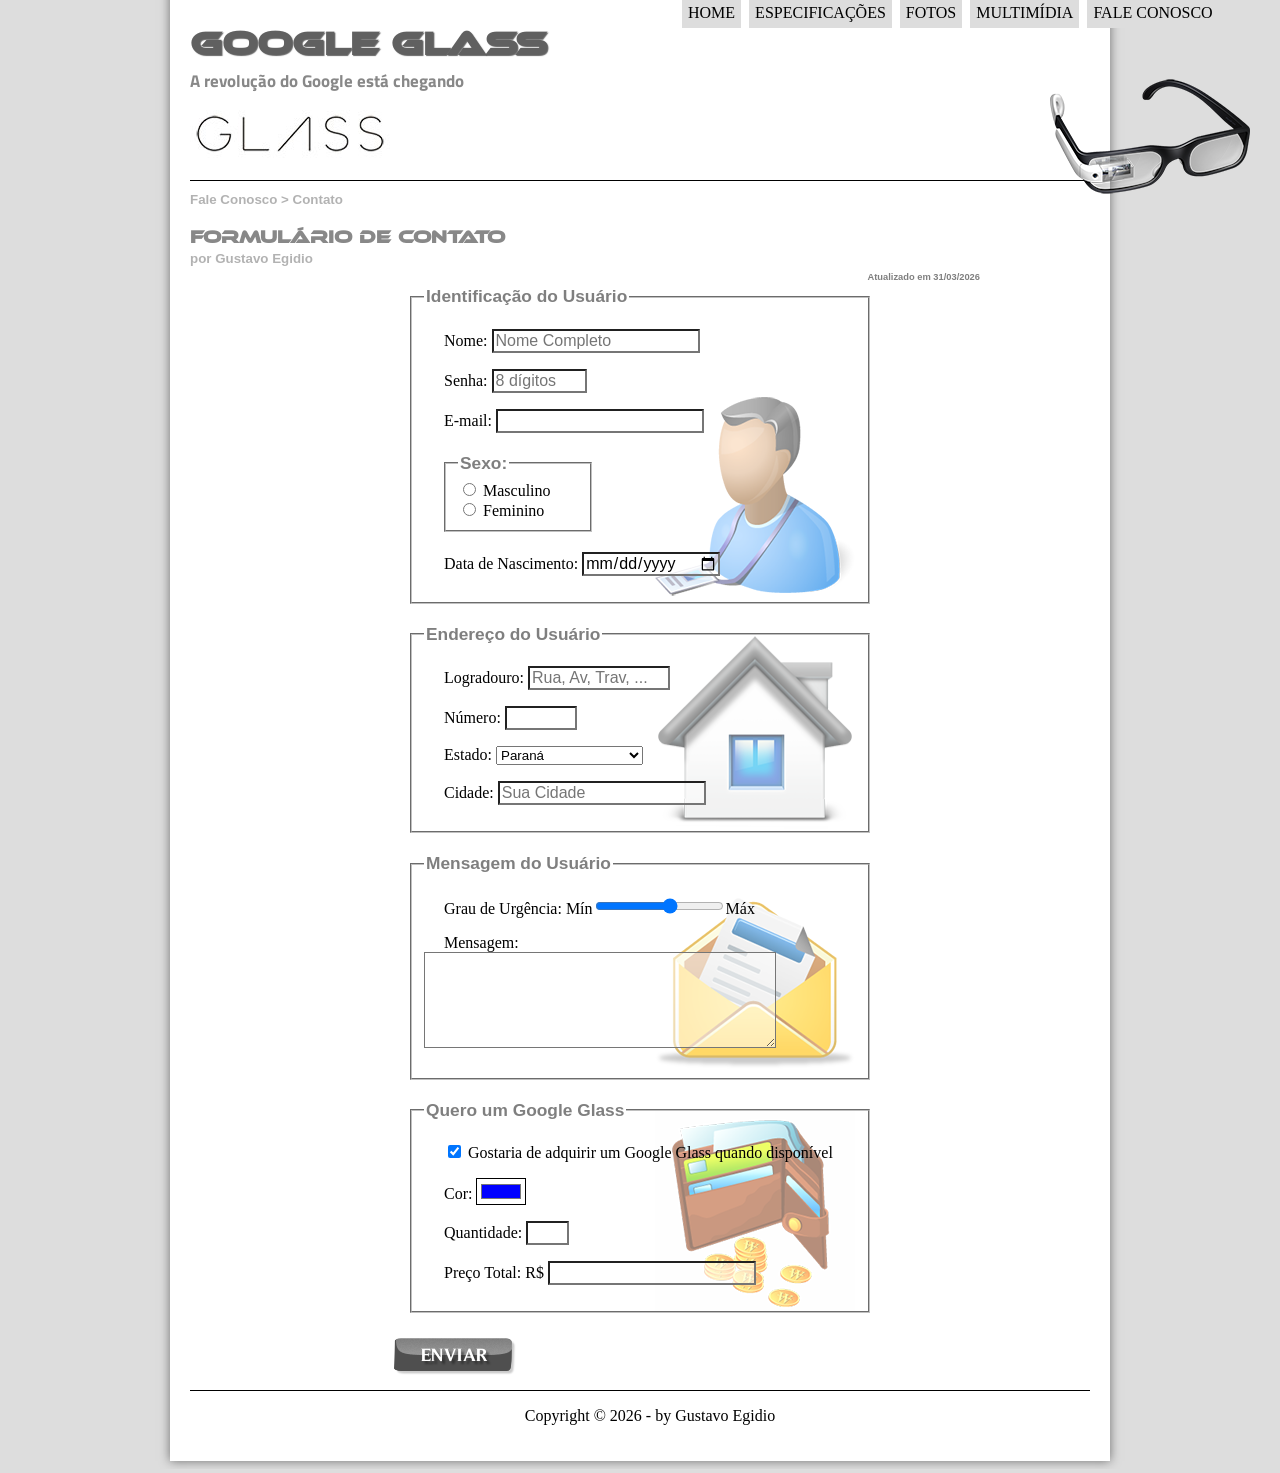
<file: fale-conosco.html>
<!DOCTYPE html>
<html lang="pt-br">
<head>
  <meta charset="UTF-8">
  <title>Tudo sobre Gloogle Glass</title>
  <link rel="stylesheet" href="_css/estilo.css"> 
  <link rel="stylesheet" href="_css/form.css">
  <script src="_javascript/funcoes.js"></script>
  <script>
    function calc_total() {
      var qtd = parseInt(document.getElementById('cQtd').value);
      tot = qtd * 1500;
      document.getElementById('cPreco').value = tot;
    }
  </script>
</head>
<body>
  <div id="interface">

 <header id="cabecalho">
   <hgroup>
   <h1>Google Glass</h1>
   <h2>A revolução do Google está chegando</h2>
   </hgroup>
 
   <img id="icone" src="_imagens/glass-oculos-preto-peq.png"
    title="óculos google glass">

<nav id="menu">
<h1>Menu Principal</h1>
  <ul type="disc">
    <li onmouseover="mudaImagem('_imagens/home.png')" onmouseout="mudaImagem('_imagens/contato.png')"><a href="index.html">Home</a></li>
    <li onmouseover="mudaImagem('_imagens/especificacoes.png')" onmouseout="mudaImagem('_imagens/contato.png')"><a href="specs.html">Especificações</a></li>
    <li onmouseover="mudaImagem('_imagens/fotos.png')" onmouseout="mudaImagem('_imagens/contato.png')"><a href="fotos.html">Fotos</a></li>
    <li onmouseover="mudaImagem('_imagens/multimidia.png')" onmouseout="mudaImagem('_imagens/contato.png')"><a href="multimidia.html">Multimídia</a></li>
    <li onmouseover="mudaImagem('_imagens/contato.png')" onmouseout="mudaImagem('_imagens/contato.png')"><a href="fale-conosco.html">Fale conosco</a></li>
  </ul>
</nav>
</header>

<hgroup id="cabeca_formulario">
<h2>Fale Conosco > Contato</h2>
<h1>Formulário de Contato</h2>
<h3>por Gustavo Egidio</h3>
<h4>Atualizado em 31/03/2026</h4>
</hgroup>

<form method="post" id="fContato" oninput="calc_total();">

   <fieldset id="usuario"> <legend> Identificação do Usuário </legend>
    <p> <label for="cNome"> Nome: </label> <input type="text" name="tNome" id="cNome" size="20" maxlength="30" placeholder="Nome Completo"/> </p>
    <p> <label for="cSenha"> Senha: </label> <input type="password" name="tSenha" id="cSenha" size="8" maxlength="8" placeholder="8 dígitos"/> </p>
    <p> <label for="cMail"> E-mail: </label> <input type="email" name="tMail" id="cMail" size="20" maxlength="40"/> </p>
     <fieldset id="sexo"> <legend> Sexo: </legend>
       <input type="radio" name="tSexo" id="cMasc"/> <label for="cMasc"> Masculino </label> <br/> 
       <input type="radio" name="tSexo" id="cFem"/> <label for="cFem"> Feminino </label> </fieldset>
    <p> <label for="cData"> Data de Nascimento: </label> <input type="date" name="tData" id="cData" size="8" maxlength="8"/> </p>
    </fieldset>


    <fieldset id="endereco"> <legend> Endereço do Usuário </legend>
    <p> <label for="cRua"> Logradouro: </label> <input type="text" name="tRua" id="cRua" size="13" maxlength="25" placeholder="Rua, Av, Trav, ..."/></p>
    <p> <label for="cNumero"> Número: </label> <input type="number" name="tNumero" id="cNumero" min="0" max="9999"/> </p>
    <p> <label for="cEst"> Estado: </label> <select name="tEst" id="cEst"> 
    <optgroup label="Região Sudeste">
      <option value="RJ"> Rio de Janeiro </option>
      <option value="SP"> São Paulo </option>
      <option value="MG"> Minas Gerais </option> 
    </optgroup> 
    <optgroup label="Região Sul">
      <option selected value="PR"> Paraná </option>
      <option value="SC"> Santa Catarina </option>
      <option value="RS"> Rio Grande do Sul </option>
    </optgroup>
    </select> </p>
    <p> <label for="cCidade"> Cidade: </label> <input type="text" name="tCidade" id="cCidade" size="20" maxlength="40" placeholder="Sua Cidade" list="cidades"/> </p>
    <datalist id="cidades">
      <option value="Curitiba"></option>
      <option value="Pinhais"></option>
      <option value="Piraquara"></option>
      <option value="Londrina"></option>
    </datalist>
    </fieldset>


    <fieldset id="mensagem"> <legend> Mensagem do Usuário </legend>
    <p> <label for="cGrau"> Grau de Urgência: </label> Mín<input type="range" name="tGrau" id="cGrau" min="0" max="10" step="2"/>Máx </p>
    <p> <label for="cMsg"> Mensagem: </label> <textarea name="tMsg" id="cMsg" cols="35" rows="5" placeholder="Deixe aqui a sua mensagem"> </textarea> </p>
    </fieldset> 


    <fieldset id="pedido"> <legend> Quero um Google Glass </legend>
    <p> <label for="cAdd"> <input type="checkbox" name="tPed" id="cPed" checked/> Gostaria de adquirir um Google Glass quando disponível </label> </p>
    <p> <label for="cCor"> Cor: <input type="color" name="tCor" id="cCor" value="#0000FF"/> </label> </p>
    <p> <label for="cQtd"> Quantidade: <input type="number" name="tQtd" id="cQtd" min="0" max="5"/> </label> </p>
    <p> <label for="cPreco"> Preço Total: R$ <input type="text" name="tPreco" id="cPreco" readonly/> </label> </p>
    </fieldset>

<input type="image" src="_imagens/botao-enviar.png"/>

</form>

<footer id="rodape">
<p>Copyright &copy; 2026 - by Gustavo Egidio</p>
</footer>
</div>
</body>
</html>
</file>
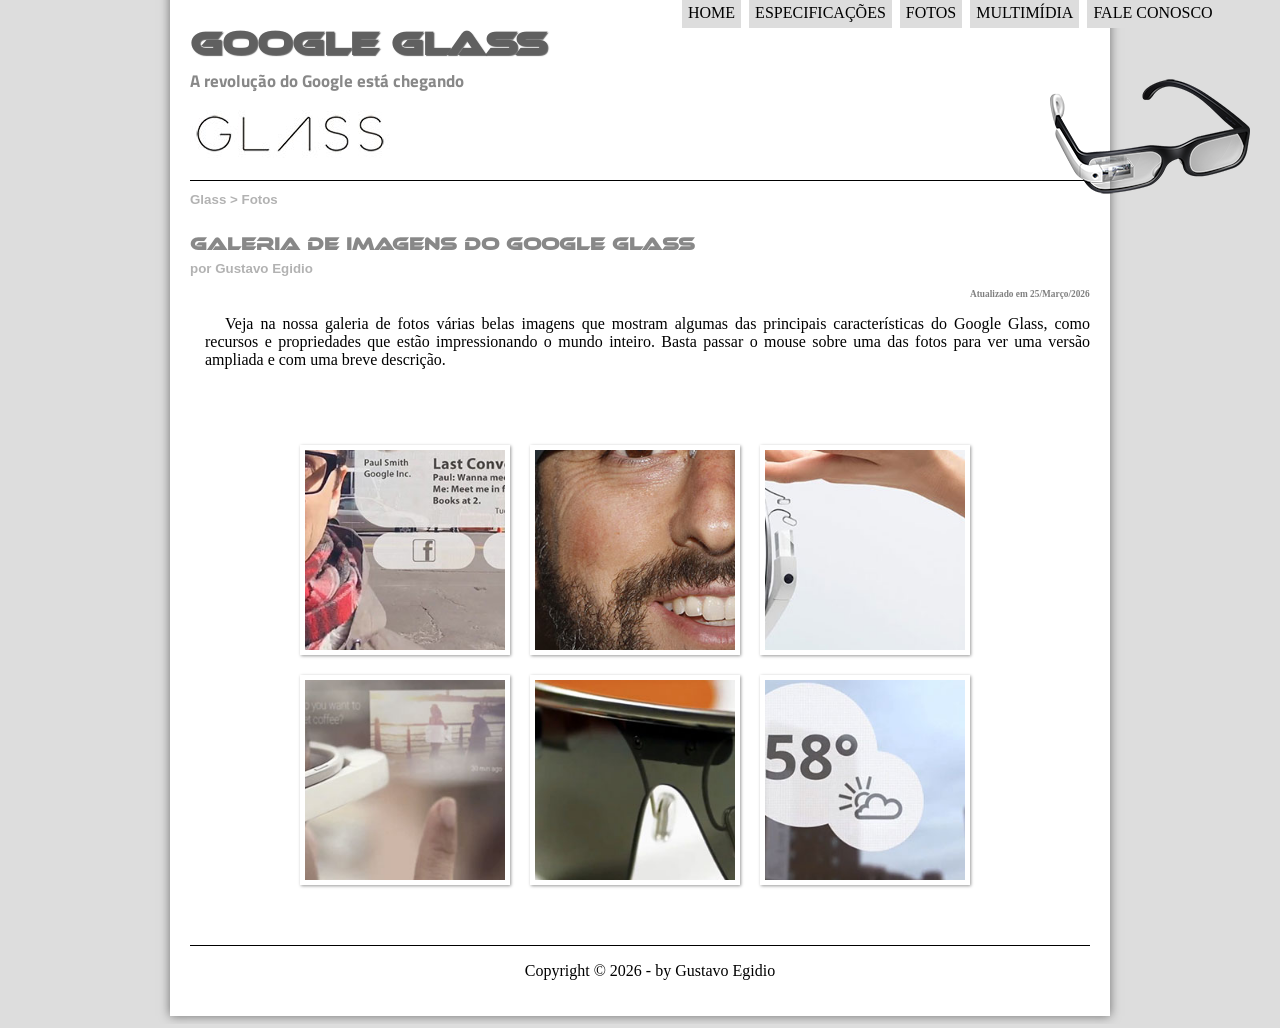
<file: fotos.html>
<!DOCTYPE html>
<html lang="pt-br">
<head>
  <meta charset="UTF-8">
  <title>Tudo sobre Gloogle Glass</title>
  <link rel="stylesheet" href="_css/estilo.css"> 
  <link rel="stylesheet" href="_css/fotos.css">

</head>
<script src="_javascript/funcoes.js">
</script>
<body> 
  <div id="interface">

 <header id="cabecalho">
   <hgroup>
   <h1>Google Glass</h1>
   <h2>A revolução do Google está chegando</h2>
   </hgroup>
 
   <img id="icone" src="_imagens/glass-oculos-preto-peq.png"
    title="óculos google glass">

<nav id="menu">
<h1>Menu Principal</h1>
  <ul type="disc">
    <li onmouseover="mudaImagem('_imagens/home.png')" onmouseout="mudaImagem('_imagens/fotos.png')"><a href="index.html">Home</a></li>
    <li onmouseover="mudaImagem('_imagens/especificacoes.png')" onmouseout="mudaImagem('_imagens/fotos.png')"><a href="specs.html">Especificações</a></li>
    <li onmouseover="mudaImagem('_imagens/fotos.png')" onmouseout="mudaImagem('_imagens/fotos.png')"><a href="fotos.html">Fotos</a></li>
    <li onmouseover="mudaImagem('_imagens/multimidia.png')" onmouseout="mudaImagem('_imagens/fotos.png')"><a href="multimidia.html">Multimídia</a></li>
    <li onmouseover="mudaImagem('_imagens/contato.png')" onmouseout="mudaImagem('_imagens/fotos.png')"><a href="fale-conosco.html">Fale conosco</a></li>
  </ul>
</nav>
</header>

<section id="corpo-fotos">
<article id="noticia-fotos">
<hgroup id="cabecalho_galeria">
<h2>Glass > Fotos</h2>
<h1>Galeria de Imagens do Google Glass</h1>
<h3> por Gustavo Egidio</h3>
<h4>Atualizado em 25/Março/2026</h4>


<p>Veja na nossa galeria de fotos várias belas imagens que mostram algumas das principais características do Google Glass, como recursos e propriedades que estão impressionando o mundo inteiro. Basta passar o mouse sobre uma das fotos para ver uma versão ampliada e com uma breve descrição.</p>
</hgroup>

<ul id="album-foto">
 <li id="foto01"><span>Agenda e Lembretes</span> </li>
 <li id="foto02"><span>Sergey Brin usando o Glass</span></li>
 <li id="foto03"><span>Leve e compacto</span></li>
 <li id="foto04"><span>Sensação de uma tela de 50"</span></li>
 <li id="foto05"><span>Vários tipos de lente</span></li>
 <li id="foto06"><span>Informações importantes</span></li>
</article>
</section>

<footer id="rodape">
<p>Copyright &copy; 2026 - by Gustavo Egidio</p>
</footer>
</div>
</body>
</html>
</file>
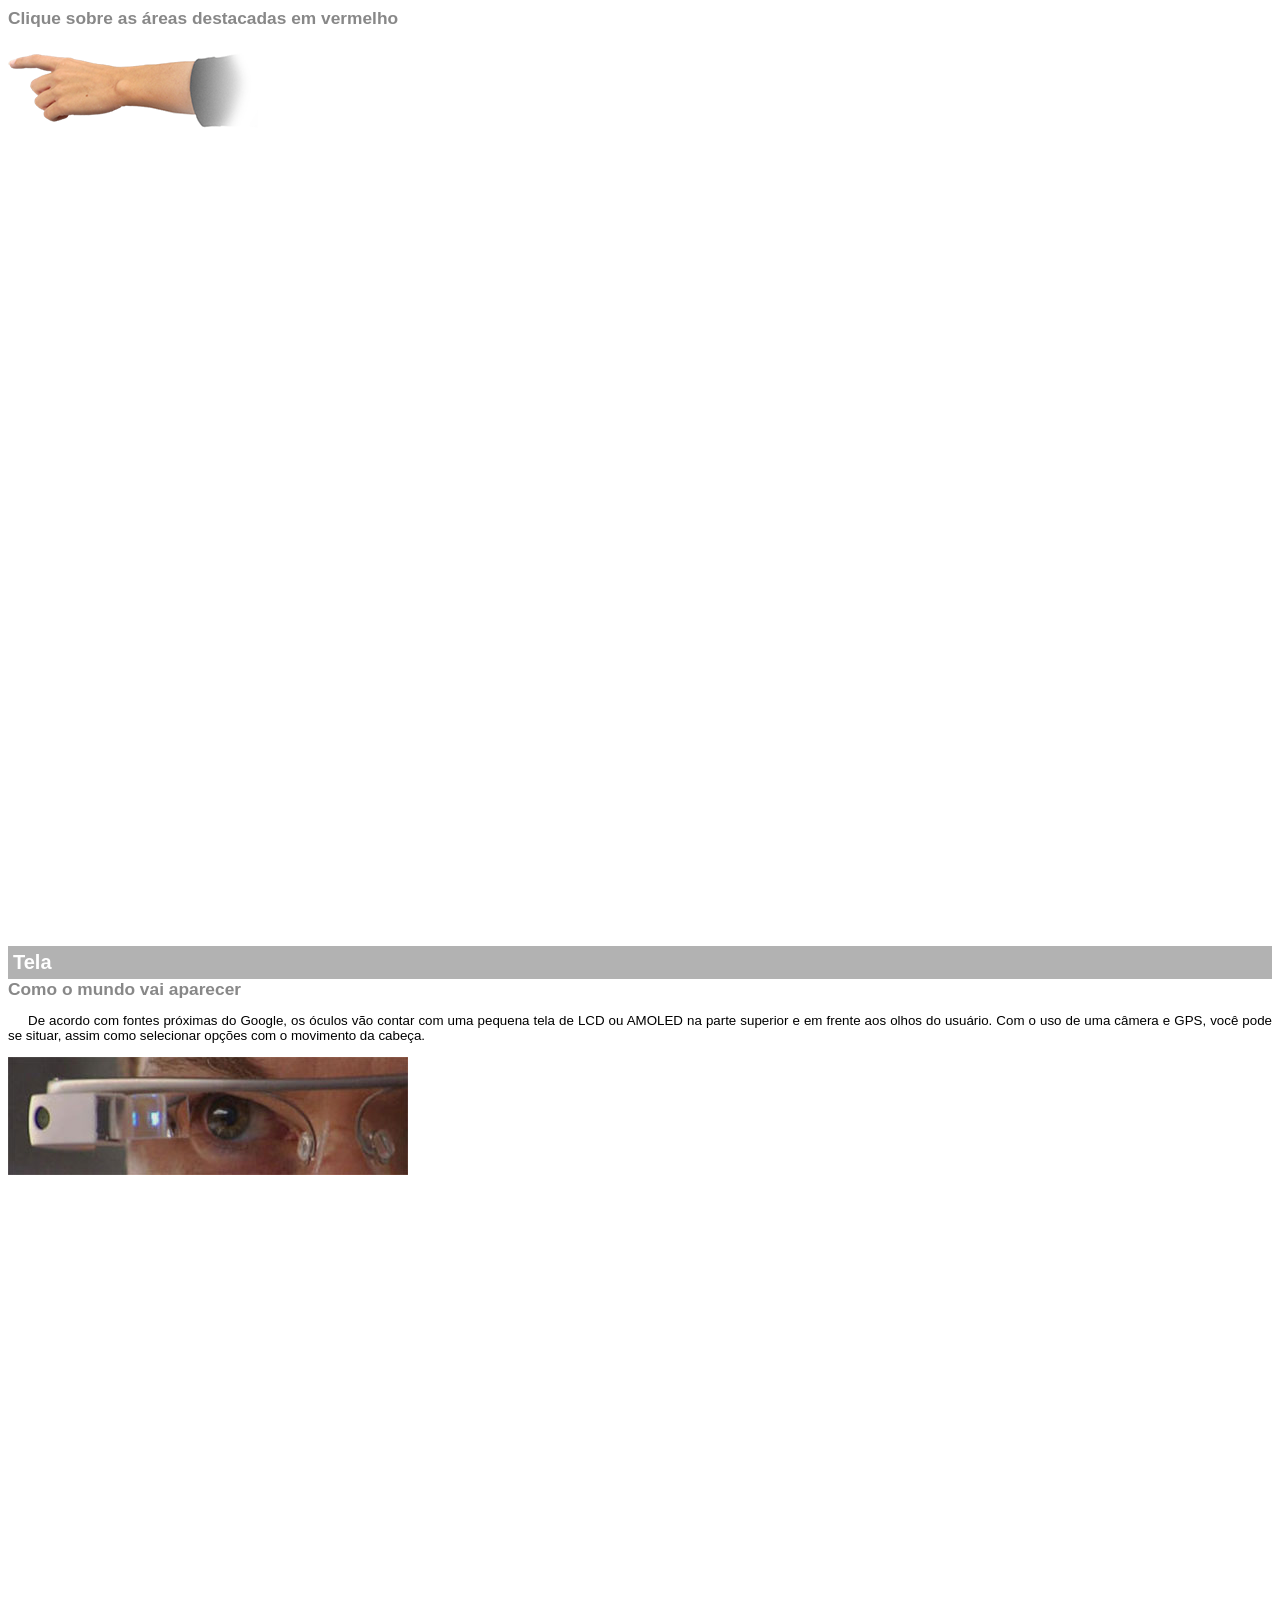
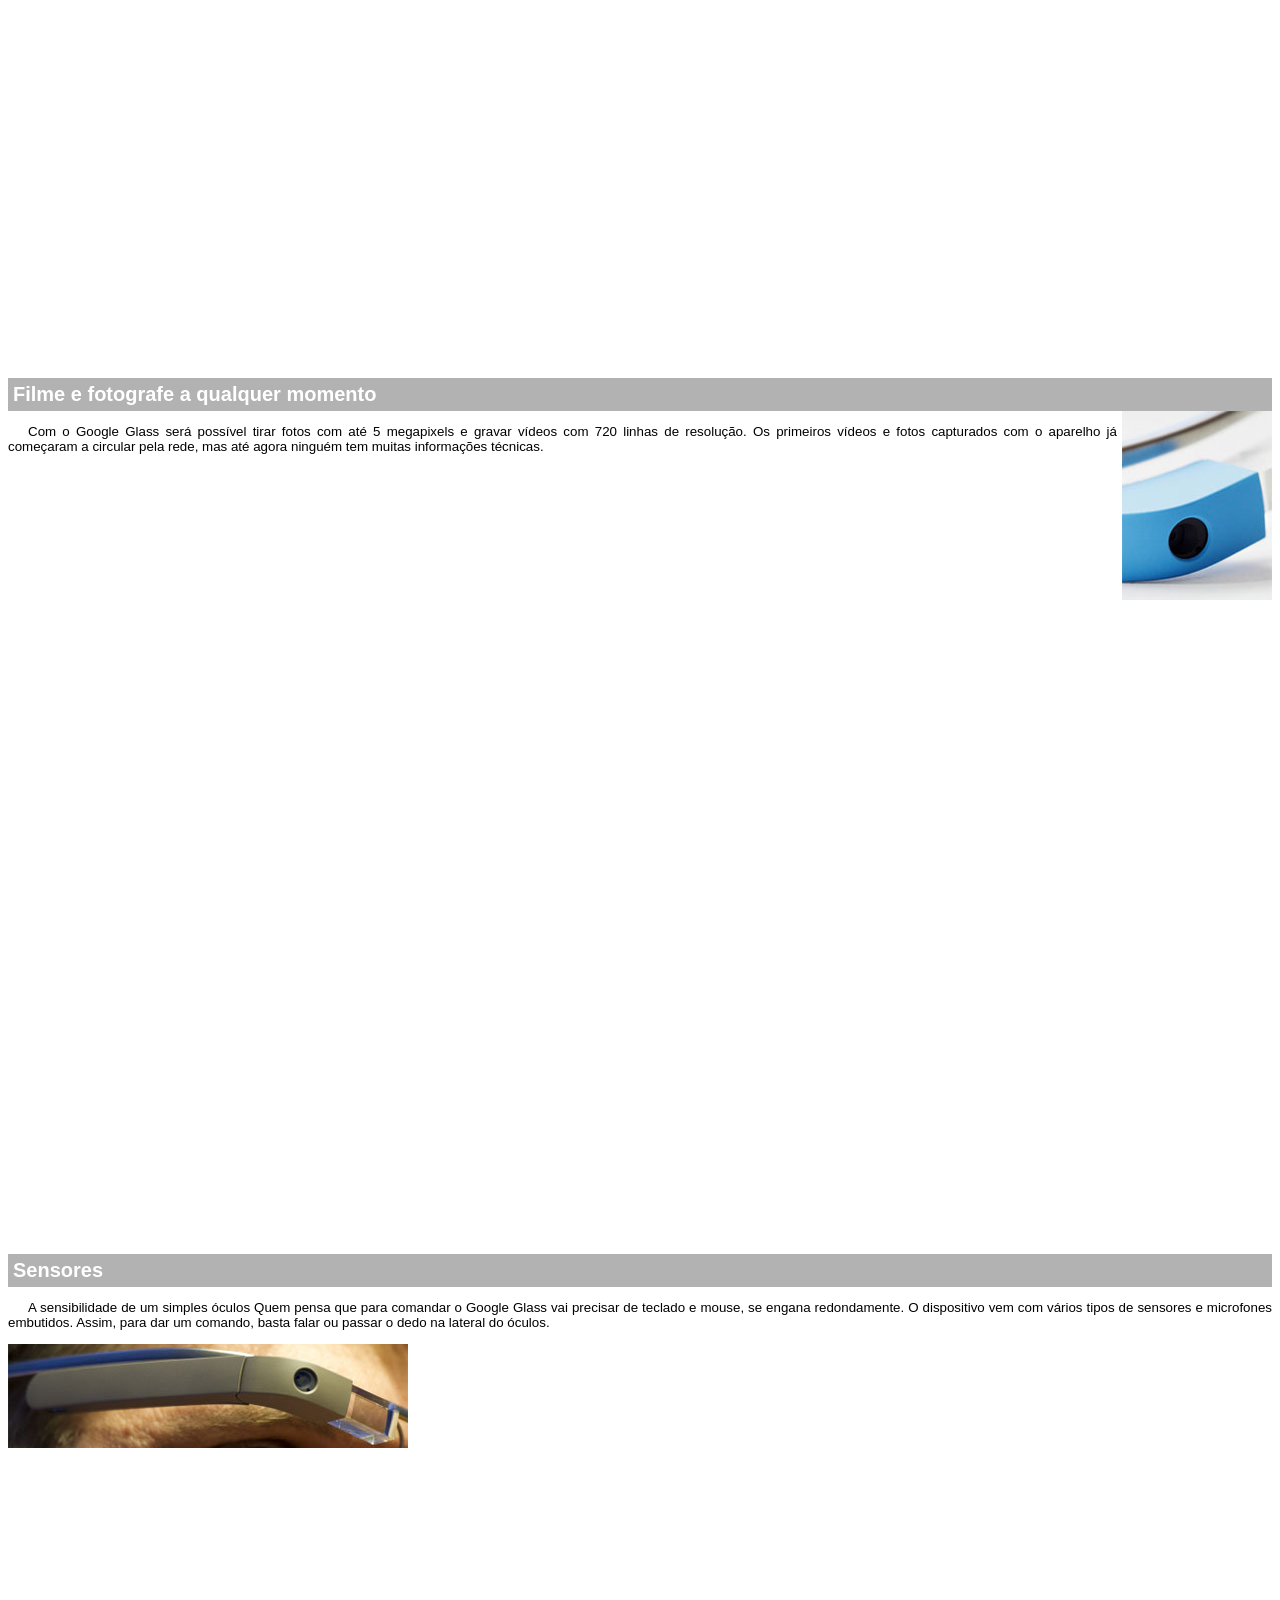
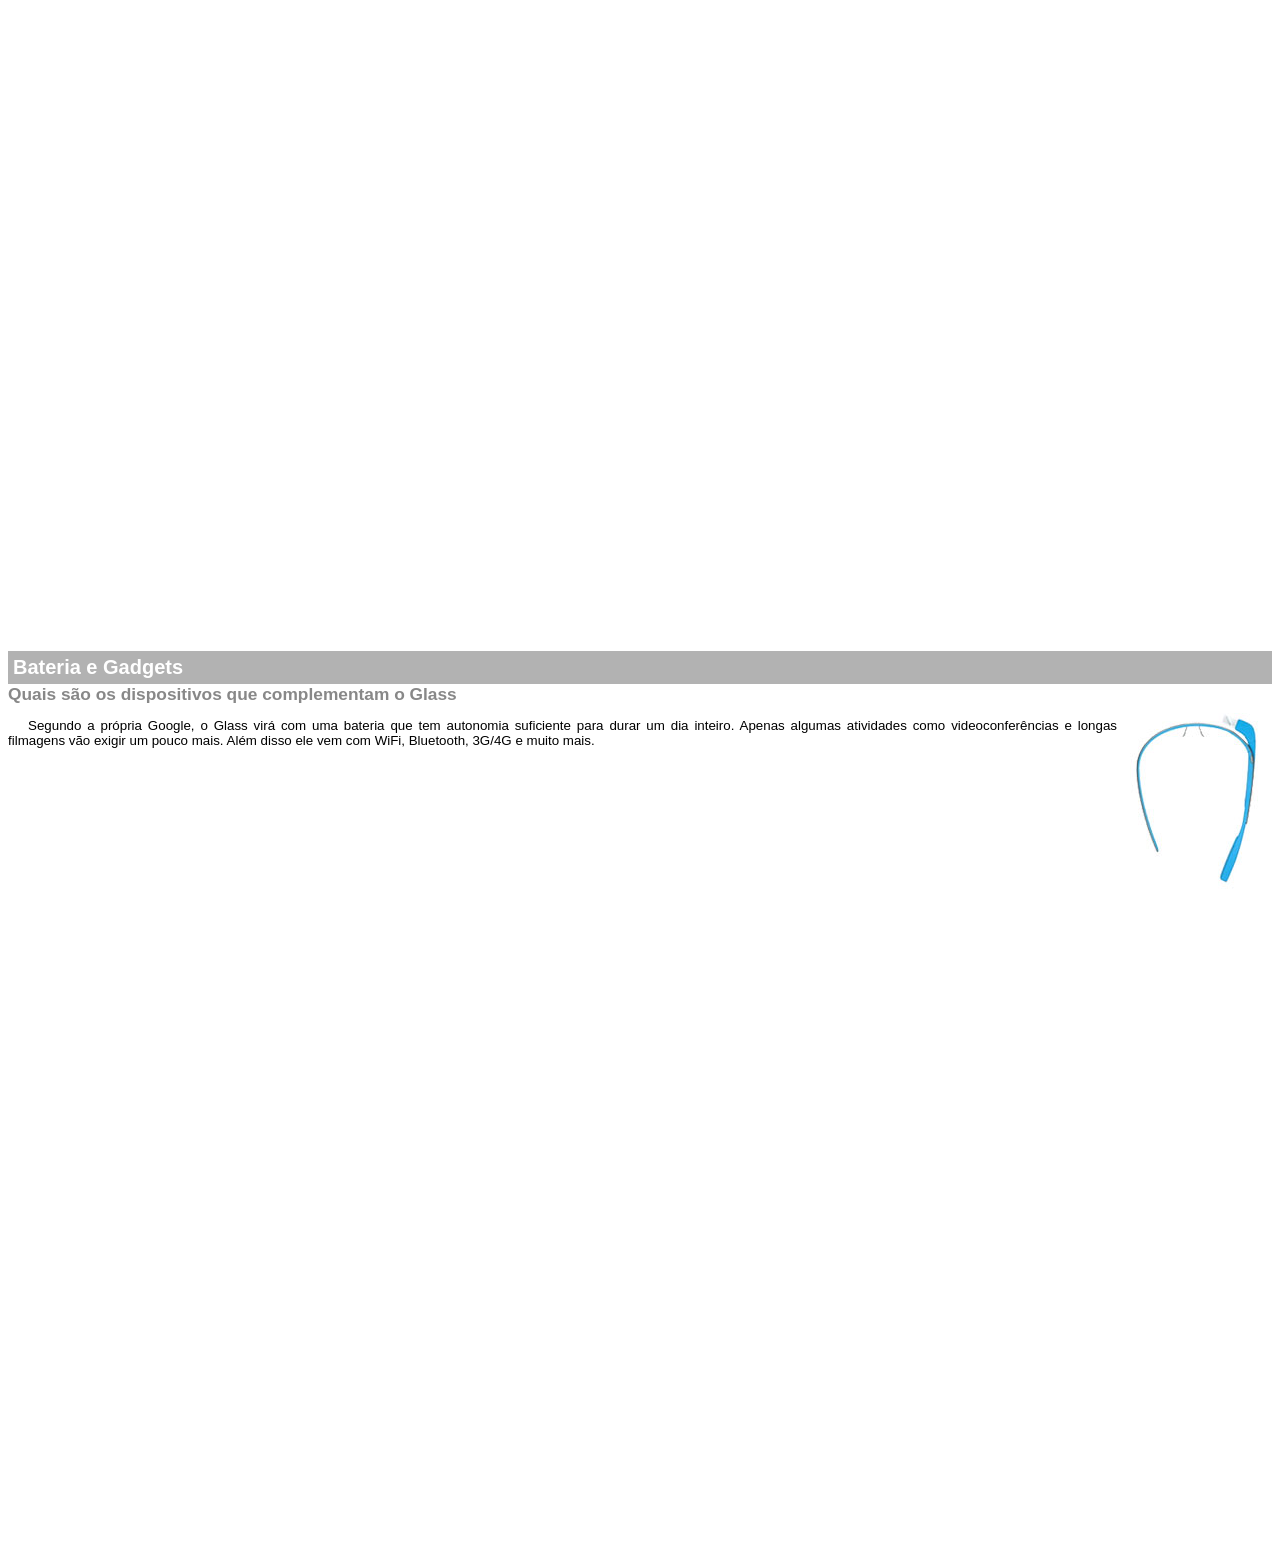
<file: google-glass.html>
<!DOCTYPE html>
<html lang="pt-br">
<head>
  <meta charset="UTF-8">
</head>
<style> 
  body{
	font-family: arial;
	font-size: 10pt;
}
  p{
  	text-align: justify;
  	text-indent: 20px;
  }
  article h1{
  	font-size: 15pt;
  	color: #ffffff;
  	background-color: rgba(0,0,0,.3);
  	padding: 5px;
  	margin: 0px;
  }
  article h2{
  	font-size: 13pt;
  	color: #888888;
  	margin: 0px;
  }
   article{
   	margin-bottom: 800px;
   }
   img.img-dir {
   display: block; 
   float: right;
   margin-left: 5px;
   }
  </style>
<body>
<article id="topo">
<h2>Clique sobre as áreas destacadas em vermelho</h2>
<img src= "_imagens/mao.png" id="mao">
</article>
<article id="tela">
 <h1>Tela</h1>
<h2>Como o mundo vai aparecer</h2>
<p>De acordo com fontes próximas do Google, os óculos vão contar com uma pequena tela de LCD ou AMOLED na parte superior e em frente aos olhos do usuário. Com o uso de uma câmera e GPS, você pode se situar, assim como selecionar opções com o movimento da cabeça.</p>
<img src="_imagens/det-tela.jpg" alt="Tela do Google Glass"></article>

<article id="camera">
<h1>Filme e fotografe a qualquer momento</h1>
<img src="_imagens/det-camera.jpg" class="img-dir"alt="Câmera">
<p>Com o Google Glass será possível tirar fotos com até 5 megapixels e gravar vídeos com 720 linhas de resolução. Os primeiros vídeos e fotos capturados com o aparelho já começaram a circular pela rede, mas até agora ninguém tem muitas informações técnicas.</p></article>

<article id="sensores">
 <h1>Sensores</h1>
<p>A sensibilidade de um simples óculos
Quem pensa que para comandar o Google Glass vai precisar de teclado e mouse, se engana redondamente. O dispositivo vem com vários tipos de sensores e microfones embutidos. Assim, para dar um comando, basta falar ou passar o dedo na lateral do óculos.</p>
<img src="_imagens/det-touch.jpg" alt="Sensores"></article>

<article id="gadjets">
 <h1>Bateria e Gadgets</h1>
<h2>Quais são os dispositivos que complementam o Glass</h2>
<img src="_imagens/det-bateria.jpg" class="img-dir" alt="Bateria">
<p>Segundo a própria Google, o Glass virá com uma bateria que tem autonomia suficiente para durar um dia inteiro. Apenas algumas atividades como videoconferências e longas filmagens vão exigir um pouco mais. Além disso ele vem com WiFi, Bluetooth, 3G/4G e muito mais.</p></article>
</body>
</html>
</file>
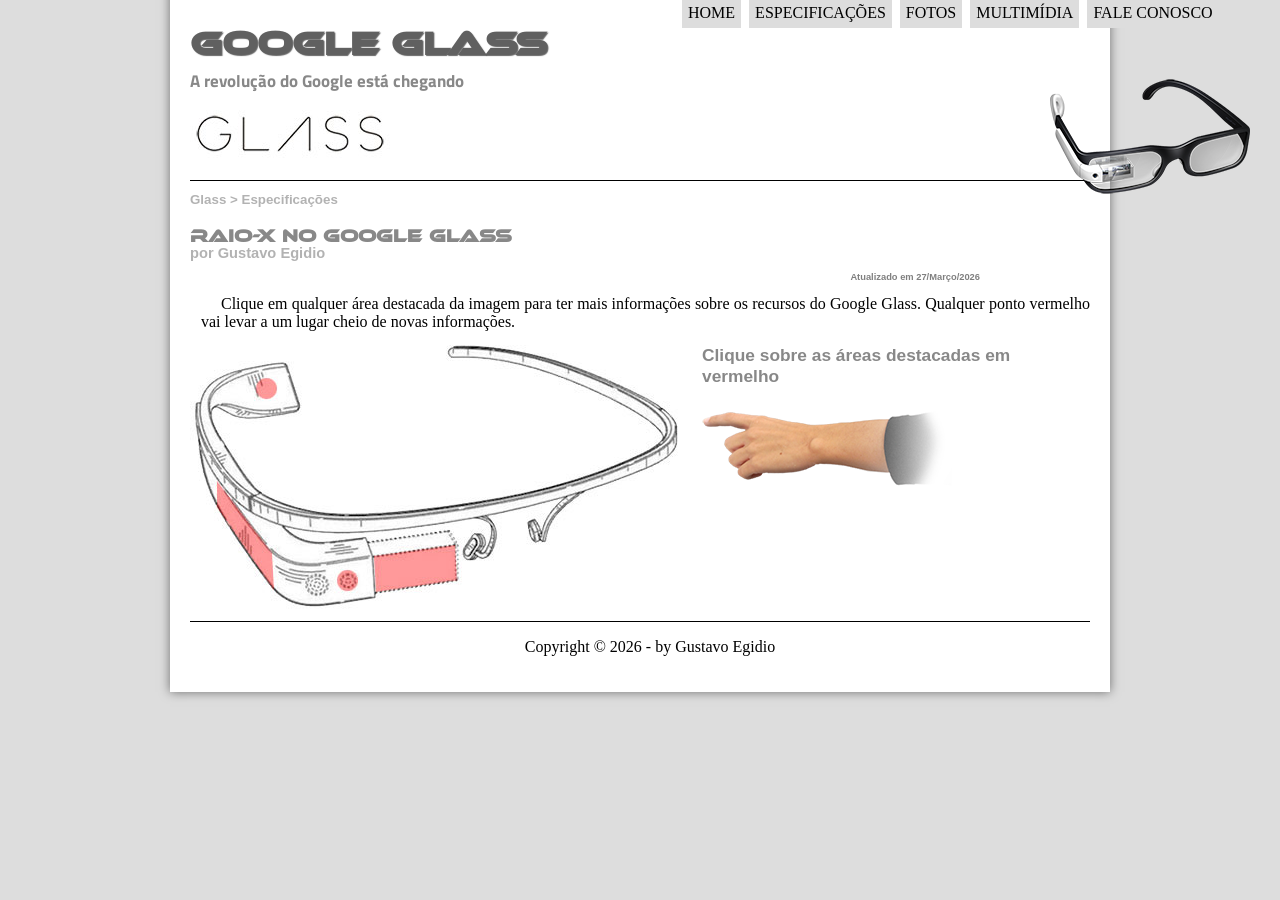
<file: specs.html>
<!DOCTYPE html>
<html lang="pt-br">
<head>
  <meta charset="UTF-8">
  <title>Tudo sobre Gloogle Glass</title>
  <link rel="stylesheet" href="_css/estilo.css"> 
  <link rel="stylesheet" href="_css/specs.css">

</head>
<script src="_javascript/funcoes.js">
</script>
<body>
  <div id="interface">

 <header id="cabecalho">
   <hgroup>
   <h1>Google Glass</h1>
   <h2>A revolução do Google está chegando</h2>
   </hgroup>
 
   <img id="icone" src="_imagens/glass-oculos-preto-peq.png" title="óculos google glass">

<nav id="menu">
<h1>Menu Principal</h1>
  <ul type="disc">
    <li onmouseover="mudaImagem('_imagens/home.png')" onmouseout="mudaImagem('_imagens/especificacoes.png')"><a href="index.html">Home</a></li>
    <li onmouseover="mudaImagem('_imagens/especificacoes.png')" onmouseout="mudaImagem('_imagens/especificacoes.png')"><a href="specs.html">Especificações</a></li>
    <li onmouseover="mudaImagem('_imagens/fotos.png')" onmouseout="mudaImagem('_imagens/especificacoes.png')"><a href="fotos.html">Fotos</a></li>
    <li onmouseover="mudaImagem('_imagens/multimidia.png')" onmouseout="mudaImagem('_imagens/especificacoes.png')"><a href="multimidia.html">Multimídia</a></li>
    <li onmouseover="mudaImagem('_imagens/contato.png')" onmouseout="mudaImagem('_imagens/especificacoes.png')"><a href="fale-conosco.html">Fale conosco</a></li>
  </ul>
</nav>
</header>

<hgroup id="arquivospec">
<h2>Glass > Especificações</h2>
<h1>Raio-X no Google Glass</h1>
<h3>por Gustavo Egidio</h3>
<h4>Atualizado em 27/Março/2026</h4>

<p>Clique em qualquer área destacada da imagem para ter mais informações sobre os recursos do Google Glass. Qualquer ponto vermelho vai levar a um lugar cheio de novas informações.</p>

</hgroup>

<section id="conteudo">
  <img src="_imagens/glass-esquema-marcado.jpg" usemap="#meumapa"> 
  <map name="meumapa">
   <area shape"rect" coords="182,209,272,257" href="google-glass.html#tela" target="janela"/>
   <area shape"circle" coords="147,234,169,254" href="google-glass.html#camera" target="janela"/>
   <area shape="rect" coords="23,145,87,251" href="google-glass.html#sensores" target="janela"/>
   <area shape="circle" coords="65,41,88,62" href="google-glass.html#gadjets" target="janela"/>
  </map>
  <iframe src="google-glass.html" name="janela" id="frame-spec" scrolling="no"></iframe>
</section>

<footer id="rodape">
<p>Copyright &copy; 2026 - by Gustavo Egidio</p>
</footer>
</div>
</body>
</html>
</file>
<file: _css/estilo.css>
@charset "UTF-8";
@import url(https://fonts.googleapis.com/css?family=Titillium+Web);
@font-face {
    font-family: 'fontecomputer';
    src: url("../_fonts/Ethnocentric-Regular.otf");
}
    
   
   /*Formatação do header*/

   header#cabecalho {
     border-bottom: 1px black solid;
     height: 150px;
     background: url("../_imagens/glass-logo-peq.jpg") no-repeat 0px 80px;
}

   header#cabecalho h1 {
     font-family: "fontecomputer", sans-serif;
     font-size: 25pt;
     color: #606060;
     text-shadow: 1px 1px 1px rgba(0,0,0,.6);
     padding: 0px;
     margin-bottom: 0px;

}

   header#cabecalho h2 {
     font-family: 'Titillium Web', sans-serif;
     font-size: 13pt;
     color: #888888;
     padding: 0px;
     margin-top: 0px;

}

   p { 
      text-align: justify;
      text-indent: 20px;
}

   body {
    background-color: #ddd;
  }

/*Formatação interface*/

   div#interface {
      background-color: white;
      margin: -20px auto 0px auto;
      box-shadow: 0px 0px 10px rgba(0,0,0,0.5);
      width: 900px;
      padding: 20px
   }


/* Formatção da Foto-Legenda */

   figure.foto-legenda {
    position: relative;
   	border: 7px solid white;
   	box-shadow: 1px 1px 4px black;
   }
  
   figure.foto-legenda img {

   	 width: 100%;
   	 height: 100%;
   }

   figure.foto-legenda figcaption {
       opacity: 0;
       position: absolute;
       top: 0px;
       color: white;
       background-color: rgba(0,0,0,0.4);
       width: 100%;
       height: 100%;
       padding: 10px;
       box-sizing: border-box;
       transition: opacity 1s;

   }

   figure.foto-legenda:hover figcaption {
      opacity: 1; }


/* Formatação do Menu */

nav#menu {
  display: block;
}

nav#menu ul{
    list-style: none;
    text-transform: uppercase;
    position: absolute;
    top: -20px;
    left: 640px;
}

nav#menu li{
    display: inline-block;
    background-color: #ddd;
    padding: 6px;
    margin: 2px;
    transition: background-color 1s;
  }

nav#menu li:hover {
    background-color: #606060;
  }

nav#menu h1 {
   display: none;
}

nav#menu a {
  color: black;
  text-decoration: none;
}
nav#menu a:hover {
  color: white;
  text-decoration: underline;
}

/*Formatação de hgroup#informations*/

hgroup#informations {
  display: block;
  height: 100px;
  width: 500px ;
}

hgroup#informations h3 {
  color: rgba(0,0,0,0.3);
  font-family: 'Tittilium Web', sans-serif;
  font-size: 10pt;
}

hgroup#informations h4 {
  color: rgba(0,0,0,0.3);
  font-size: 10pt;
  font-family: arial;
  position: relative;
  padding: 0px;
  top: -7px;
}

hgroup#informations h2{
  font-family: 'fontecomputer';
  color: #888888;
  font-size: 13pt;
  padding: 0px;
  position: relative;
  top: 13px;
}

hgroup#informations h6{
  color: rgba(0,0,0,0.6);
  padding: 0px;
  position: relative;
  top: -15px;
  left: 360px;
}

/*Formatação Imagem Oculospeq*/

img#icone {
  position: absolute;
  left: 1050px;
  top: 75px;
}

/*Formatação da section#corpo*/

section#corpo {
  display: block;
  width: 500px;
  float: left;
  border-right: 1px solid black;
  padding-right: 15px;
}

aside#lateral {
  display: block;
  width: 350px;
  float: right;
}

footer#rodape {
  clear: both;
  border-top: 1px solid black;
}

footer#rodape p {
  text-align: center;
}

/*Formatação da Tabela*/

table#tabelaespec {
  border: 1px solid black;
  border-spacing: 0px;
  margin-left: auto;
  margin-right: auto;
}

table#tabelaespec td {
  border: 1px solid black;
  padding: 10px;
}

 table#tabelaespec td.ce {
  background-color: #606060;
  font-family: arial;
  color: #ffffff;
  font-size: 11pt;
  border: none;
  text-align: right;
  vertical-align: top;
  font-weight: bold;
}

table#tabelaespec td.cd {
  background-color: #cecece;
  font-family: arial;
  color: black;
  font-size: 11pt;
  text-align: left;
}

table#tabelaespec caption {
  color: #888888;
  font-size: 14pt;
  font-family: Arial;
  font-weight: bolder;
}

table#tabelaespec span {
  color: #888888;
  font-size: 7pt;
  font-family: Arial;
  font-weight: bold;
  display: block;
  float: right;
  margin-top: 10px;

}

/*Formatação dos Tópicos*/

hgroup#explication h2 {
  padding: 4px;
  background-color: #ddd;
  font-family: arial;
  color: rgba(0,0,0,0.6);
  font-size: 14pt;

}


hgroup#data h2 {
  padding: 4px;
  background-color: #ddd;
  font-family: arial;
  color: rgba(0,0,0,0.6);
  font-size: 14pt;

}

h2#especificacao {
  padding: 4px;
  background-color: #ddd;
  font-family: arial;
  color: rgba(0,0,0,0.6);
  font-size: 14pt;

}

hgroup#funcionalidade h2 {
  padding: 4px;
  background-color: #ddd;
  font-family: arial;
  color: rgba(0,0,0,0.6);
  font-size: 14pt;

}

hgroup#utilidades h2 {
  padding: 4px;
  background-color: #ddd;
  font-family: arial;
  color: rgba(0,0,0,0.6);
  font-size: 14pt;

}

 /* Formatação das outras notícias*/

hgroup#outros {
  display: block;
  background-color: #ddd;
  box-shadow: 0px 0px 4px rgba(0,0,0,0.5);;
  width: 350px;
  margin-top: 10px;
  padding: 10px;
  float: right;
}

hgroup#outros h2 {
  font-family: 'fontecomputer';
  font-size: 13pt;
  position: relative;
  top: 10px;
  color: rgba(0,0,0,.6);
  margin-left: 5px;
}

hgroup#outros h3 {
  padding: 4px;
  background-color: #606060;
  margin-right: 8px;
  margin-left: 8px;
  color: white;
  font-size: 12pt;
  font-family: arial;
  font-weight: bold;
}

hgroup#outros p {
   margin-right: 8px;
   margin-left: 8px;
   font-size: 12pt;
}

/*Formatação link Project Glass*/

hgroup#explication a {
  color: #606060;
  text-decoration: none;
}

hgroup#explication a:hover {
  text-decoration: underline;
}

/*Foematação do Arquivo Specs*/

hgroup#arquivospec h1{
  font-family: 'fontecomputer';
  color: #888888;
  font-size: 13pt;
  top: 10px;
  position: relative;
}

hgroup#arquivospec h2{
   color: rgba(0,0,0,0.3);
  font-family: 'Tittilium Web', sans-serif;
  font-size: 10pt;
}

hgroup#arquivospec h3{
  color: rgba(0,0,0,.3);
  font-size: 11pt;
  font-family: arial;
  position: relative;
  top: -8px;
}

hgroup#arquivospec h4{
  color: rgba(0,0,0,.5);
  font-size: 7pt;
  font-family: arial;
  position: absolute;
  float: right;
  top: 260px;
  right: 300px;
}

hgroup#arquivospec p{
  margin-left: 11px;
  position: relative;
  top: 10px;
}

hgroup#cabecalho_galeria h1{
  font-family: 'fontecomputer';
  color: #888888;
  font-size: 13pt;
  position: relative;
  top: 12px;
}

hgroup#cabecalho_galeria h2{
  color: rgba(0,0,0,0.3);
  font-family: 'Tittilium Web', sans-serif;
  font-size: 10pt;
}

hgroup#cabecalho_galeria h3{
   color: rgba(0,0,0,0.3);
  font-size: 10pt;
  font-family: arial;
  position: relative;
}


hgroup#cabecalho_galeria h4{
  color: rgba(0,0,0,.5);
  font-size: 7pt;
  position: relative;
  left: 780px;
  font-family: bolder;
}

hgroup#cabecalho_galeria p{
  margin-left: 15px;
  position: relative;
  }


hgroup#grupo-multimidia h1{
  font-family: 'fontecomputer';
  color: #888888;
  font-size: 13pt;
  position: relative;
  top: 11px;
}

hgroup#grupo-multimidia h2{
  color: rgba(0,0,0,0.3);
  font-family: 'Tittilium Web', sans-serif;
  font-size: 10pt;
}

hgroup#grupo-multimidia h3{
  color: rgba(0,0,0,0.3);
  font-size: 10pt;
  font-family: arial;
  position: relative;

}

hgroup#grupo-multimidia h4{
  color: rgba(0,0,0,.5);
  font-size: 7pt;
  font-family: arial;
  position: absolute;
  float: right;
  top: 260px;
  right: 300px;
}


h1#audio_video {
  background-color: #ddd;
  padding: 6px;
  font-family: arial;
  font-size: 12pt;
  color: rgba(0,0,0,.6);
  top: 10px;
  position: relative;
}

hgroup#grupo-multimidia p{
  margin-left: 11px;
  position: relative;
  top: 10px;
}

hgroup#outros video {
  position: relative;
}
 
video#oculos-vida {
  width: 350px;
}

video#super-humano {
  width: 500px;
}


/*Formatação do Cabeçalho Formulário*/

hgroup#cabeca_formulario h1{
  font-family: 'fontecomputer';
  color: #888888;
  font-size: 13pt;
  position: relative;
  top: 11px;
}

hgroup#cabeca_formulario h2{
  color: rgba(0,0,0,0.3);
  font-family: 'Tittilium Web', sans-serif;
  font-size: 10pt;
}

hgroup#cabeca_formulario h3{
  color: rgba(0,0,0,0.3);
  font-size: 10pt;
  font-family: arial;
  position: relative;

}

hgroup#cabeca_formulario h4{
  color: rgba(0,0,0,.5);
  font-size: 7pt;
  font-family: arial;
  position: absolute;
  float: right;
  top: 260px;
  right: 300px;
}
</file>
<file: _css/form.css>
@charset "UTF-8";

form {
	width: 500px;
	margin: auto;
}
fieldset {
   margin: 20px;
}

fieldset#sexo {
	width: 120px;
}

fieldset#usuario {
	background: url("../_imagens/icone-contato.png") no-repeat 95% 95%; 
	}

fieldset#endereco {
	background: url("../_imagens/icone-endereco.png") no-repeat 95% 95%; 
	}

fieldset#mensagem {
	background: url("../_imagens/icone-mensagem.png") no-repeat 95% 95%; 
	}

fieldset#pedido {
	background: url("../_imagens/icone-pagamento.png") no-repeat 95% 95%; 
	}

input, textarea {
	font-family: sans-serif;
	font-weight: normal;
	font-size: 12pt;
	background-color: rgba(255,255,255,.5);
}

input:hover, textarea:hover {
	background-color: #dddddd;
}

legend {
	font-family: sans-serif;
	font-weight: bold;
	font-size: 13pt;
	color: rgba(0,0,0,.5)
}
</file>
<file: _css/fotos.css>
@charset "UTF-8";

ul#album-foto {
	width: 700px;
	margin: auto;
	padding: 50px;
	overflow: hidden;
	list-style: none;
}

ul#album-foto li {
	float: left;
	width: 200px;
	height: 200px;
	margin: 10px;
	border: 5px solid #ffffff;
	box-shadow: 1px 1px 3px rgba(0,0,0,.4);
	-webkit-transition: all 0.4s ease-in;
}

ul#album-foto li:hover {
	-webkit-transform: scale(1.5);
}

ul#album-foto li span {
	opacity: 0;
	color: white;
	font-weight: bold;
	text-shadow: 1px 1px 1px #000000;
	background-color: rgba(0,0,0,.3);
	font-size: 9pt;
	line-height: 370px;
	padding: 5px;
}

ul#album-foto li:hover span {
	opacity: 1;

}



ul#album-foto li#foto01 {
	background: url('../_imagens/galeria-01.jpg');
    background-position: 50% 50%;
	background-size: 400px 400px;
	background-color: #ffffff;
}
ul#album-foto li#foto01:hover {
	background-position: 0px 0px;
	background-size: 200px 200px;
}


ul#album-foto li#foto02 {
	background: url('../_imagens/galeria-02.jpg');
	background-position: 50% 50%;
	background-size: 400px 400px;
	background-color: #ffffff;
}
ul#album-foto li#foto02:hover {
	background-position: 0px 0px;
	background-size: 200px 200px;
}


ul#album-foto li#foto03 {
	background: url('../_imagens/galeria-03.jpg');
	background-position: 50% 50%;
	background-size: 400px 400px;
	background-color: #ffffff;
}
ul#album-foto li#foto03:hover {
	background-position: 0px 0px;
	background-size: 200px 200px;
}


ul#album-foto li#foto04 {
	background: url('../_imagens/galeria-04.jpg');
	background-position: 50% 50%;
	background-size: 400px 400px;
	background-color: #ffffff;
}
ul#album-foto li#foto04:hover {
	background-position: 0px 0px;
	background-size: 200px 200px;
}


ul#album-foto li#foto05 {
	background: url('../_imagens/galeria-05.jpg');
	background-position: 50% 50%;
	background-size: 400px 400px;
	background-color: #ffffff;
}
ul#album-foto li#foto05:hover {
	background-position: 0px 0px;
	background-size: 200px 200px;
}


ul#album-foto li#foto06 {
	background: url('../_imagens/galeria-06.jpg');
	background-position: 50% 50%;
	background-size: 400px 400px;
	background-color: #ffffff;
}
ul#album-foto li#foto06:hover {
	background-position: 0px 0px;
	background-size: 200px 200px;
}
</file>
<file: _css/specs.css>
@charset "UTF-8";

section#conteudo {
	width: 1000px;
	margin: auto;
}

iframe#frame-spec {
	width: 405px;
	height: 280px;
	border: none;
	overflow: hidden;
}
</file>
